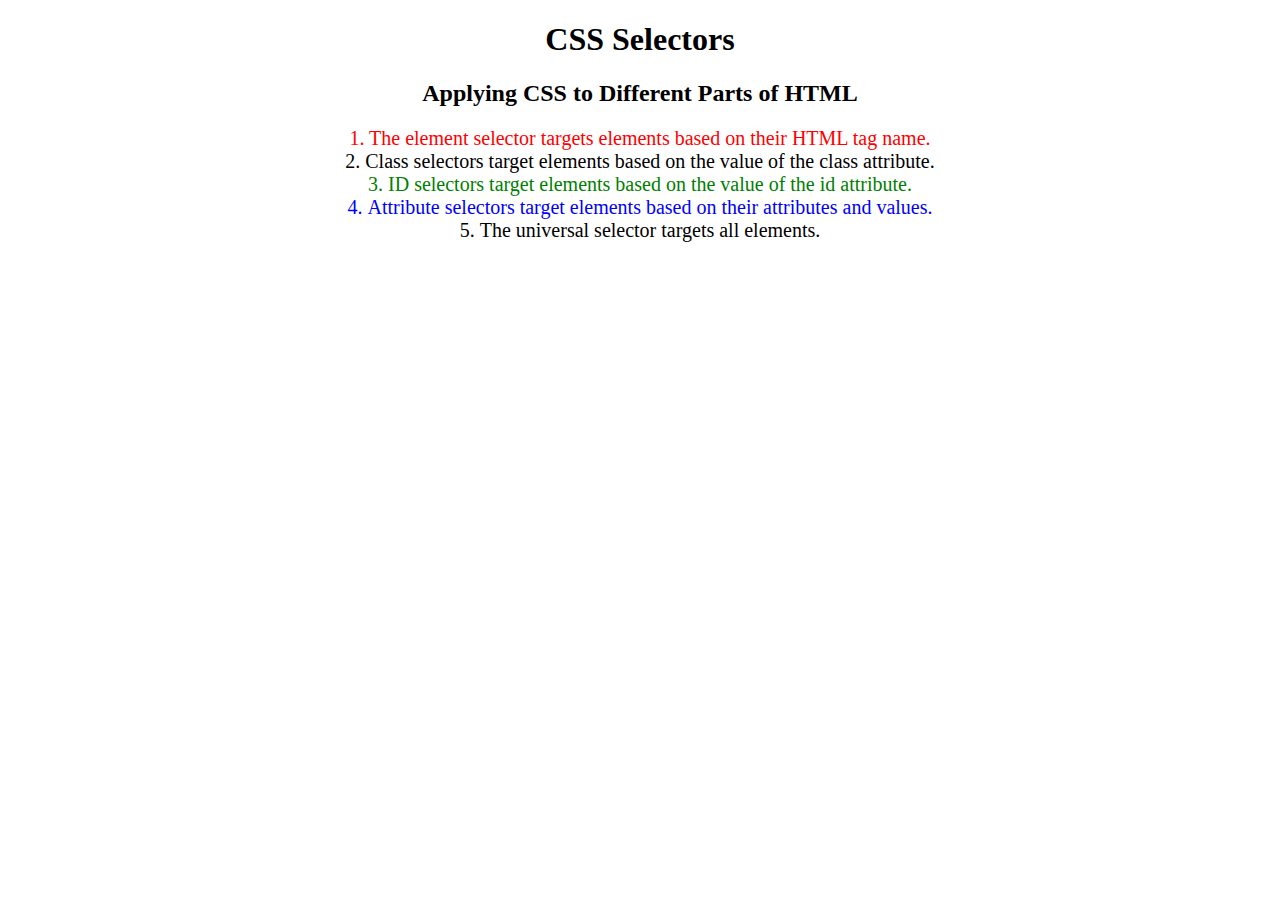
<file: 5.3 CSS Selectors/index.html>
<!DOCTYPE html>
<html lang="en">

<head>
  <meta charset="UTF-8">
  <title>CSS Selectors</title>
  <link rel="stylesheet" href="./style.css" />
</head>

<body>
  <h1>CSS Selectors</h1>
  <h2>Applying CSS to Different Parts of HTML</h2>
  <!-- TODO 1: Set the CSS for all paragraph tags to "color: red" -->
  <p class="note">1. The element selector targets elements based on their HTML tag name.</p>

  <ol>
    <!-- TODO 2: Set the CSS for all elements with a class of "note" to "font-size: 20px" -->
    <li class="note" value="2">Class selectors target elements based on the value of the class attribute.</li>

    <!-- TODO 3: Set the CSS for the element with an id of "id-selector-demo" to "color: green" -->
    <li class="note" id="id-selector-demo" value="3">ID selectors target elements based on the value of the id
      attribute.</li>

    <!-- TODO 4: Set the CSS for the li elements that have the "value" attribute set to "4" to have "color: blue" -->
    <li class="note" value="4">Attribute selectors target elements based on their attributes and values.</li>

    <!-- TODO 5: Set all elements to have "text-align: center" -->
    <li class="note" value="5">The universal selector targets all elements.</li>
  </ol>
</body>

</html>
</file>
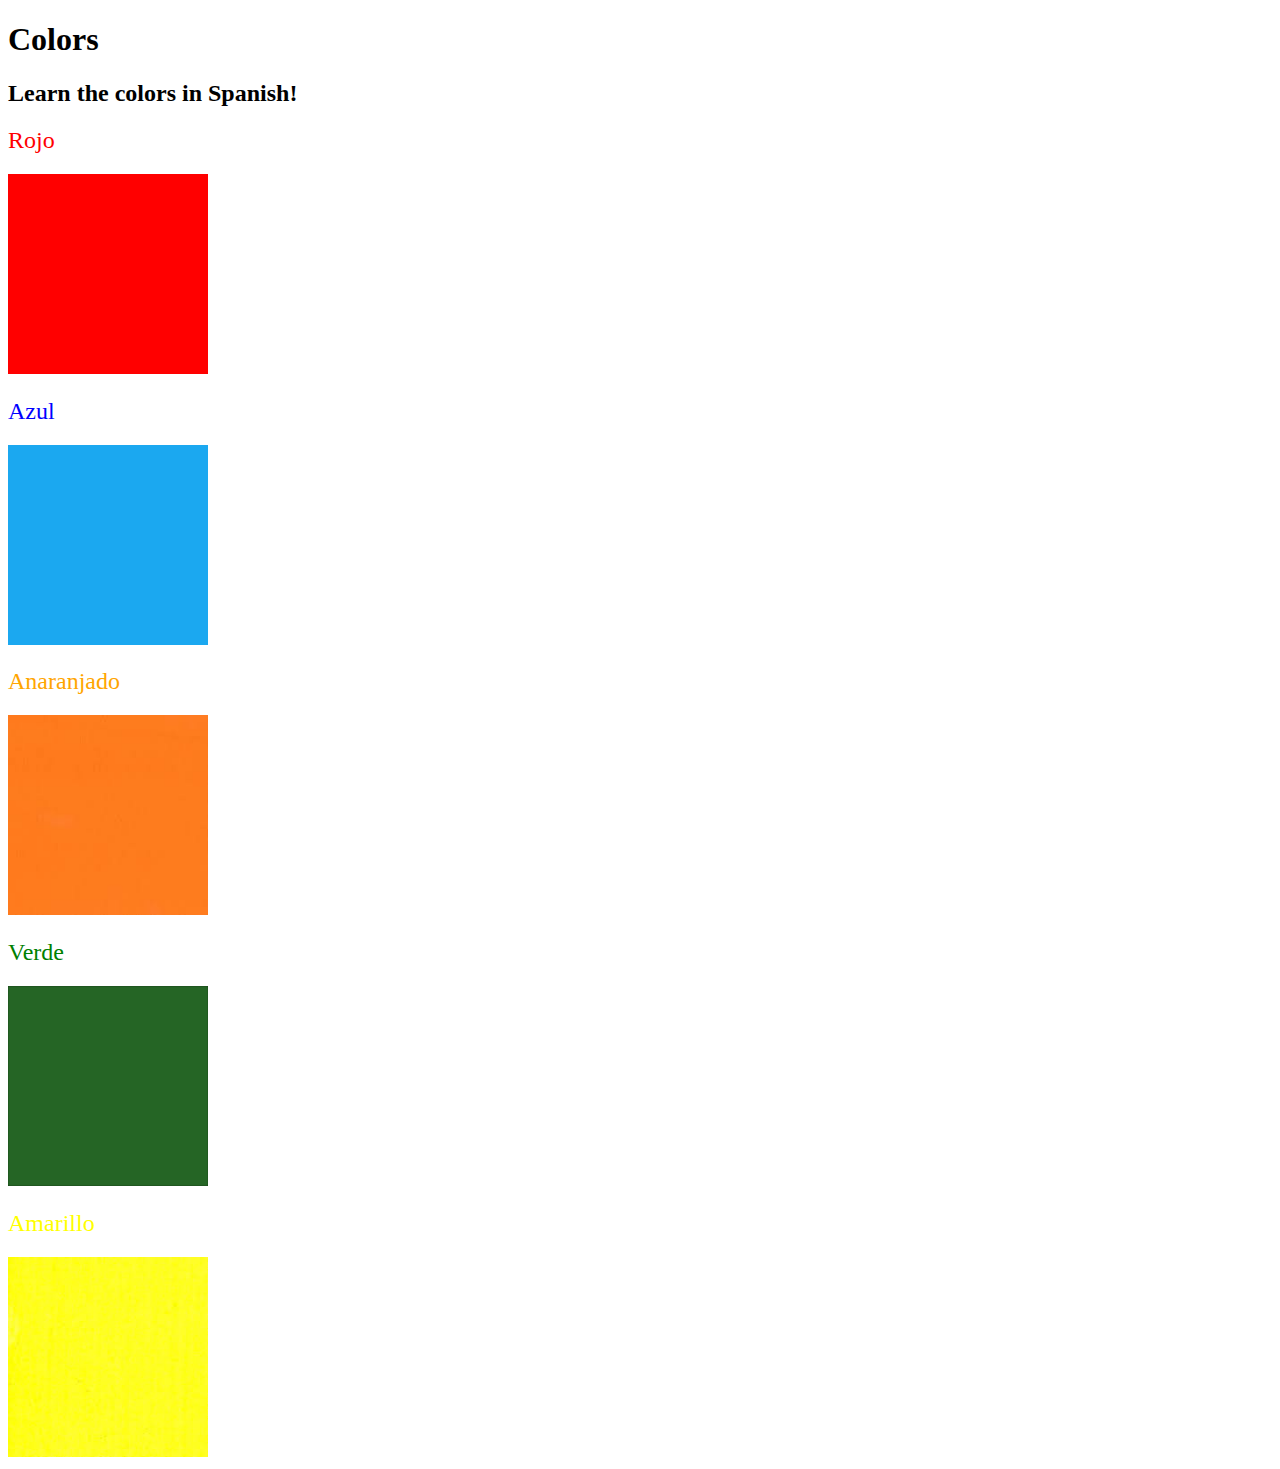
<file: 5.4 Color Vocab Project/index.html>
<!DOCTYPE html>
<html lang="en">

<head>
  <meta charset="UTF-8">
  <title>Spanish Vocabulary</title>
  <link rel="stylesheet" href="./style.css" />
</head>

<body>
  <h1>Colors</h1>
  <h2>Learn the colors in Spanish!</h2>
  <h2 class="color-title" id="red">Rojo</h2>
  <img class="color" src="./assets/images/red.png" alt="red" />

  <h2 class="color-title" id="blue">Azul</h2>
  <img src="./assets/images/blue.png" alt="blue" />

  <h2 class="color-title" id="orange">Anaranjado</h2>
  <img src="./assets/images/orange.png" alt="orange" />

  <h2 class="color-title" id="green">Verde</h2>
  <img src="./assets/images/green.png" alt="green" />

  <h2 class="color-title" id="yellow">Amarillo</h2>
  <img src="./assets/images/yellow.png" alt="yellow" />
</body>

</html>

<!-- 
TODOs
IMPORTANT: You should not need to make ANY CHANGES to index.html
All code should be written in your CSS file.

1. Create a CSS file and incorporate it as an external stylesheet.
2. Use CSS to style each of the color titles to meaning. 
Hint: Use the id to help if you don't know the words in spanish.
3. Use CSS to change all the color titles to have "font-weight: normal;"
4. Use CSS (not HTML) to make all the images 200px heigh and 200px wide. 
Hint: 
https://developer.mozilla.org/en-US/docs/Web/CSS/height
https://developer.mozilla.org/en-US/docs/Web/CSS/width
-->
</file>
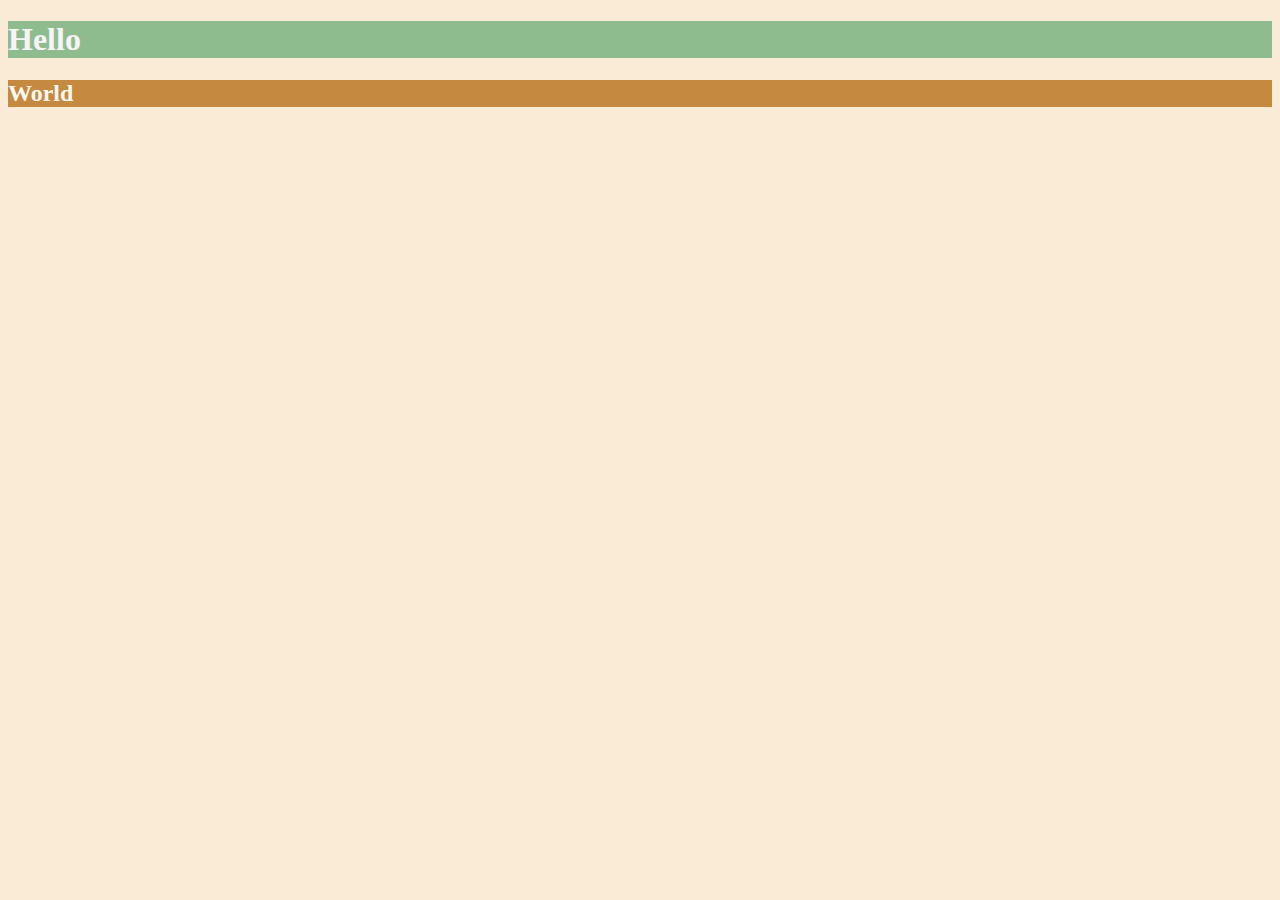
<file: 6.0 CSS Colors/index.html>
<!DOCTYPE html>
<html lang="en">

<head>
  <meta charset="UTF-8">
  <title>Colors</title>
  <style>
  /* Write your CSS code here. */
    /* 1. Make the background of the webpage "antiquewhite"
    2. Make the h1 "whitesmoke"
    3. Make the background of the h1 "darkseagreen"
    4. Make the h2 #FAF8F1
    5. Make the background of the h2 "#C58940" */
    h1{
      color: whitesmoke;
      background-color: darkseagreen;
    }
    body{
      background-color: antiquewhite;
    }
    h2{
      background-color:#C58940 ;
      color:#FAF8F1;
    }
  </style>
</head>

<body>
  <h1>Hello</h1>
  <h2>World</h2>
</body>

</html>
</file>
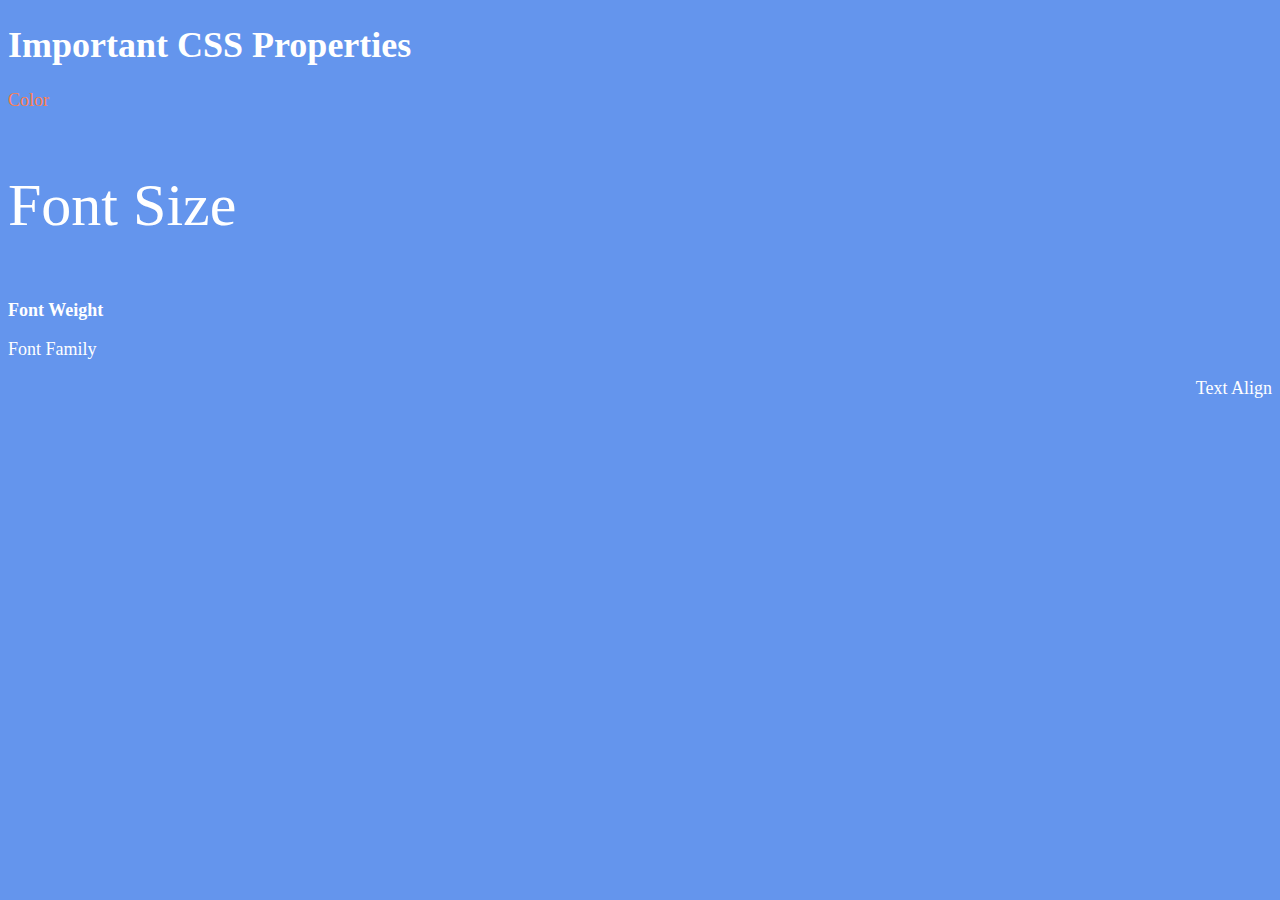
<file: 6.1 Font Properties/index.html>
<!DOCTYPE html>
<html lang="en">

<head>
  <meta charset="UTF-8">
  <title>CSS Properties</title>
  <style>
    body {
      background-color: cornflowerblue;
      color: white;
      font-size: 18px;
    }

    /* Don't change the CSS above, add Your CSS below */
#color{
  color:coral
}
#size{
  font-size: 2rem;
}
#weight{
  font-weight: 900;
}
#family{
  font-family: "Caveat",cursive;
}
 #para{
  text-align: right;
 } 
 html{
  font-size: 30px
 }  
  </style>
</head>

<body>
  <h1>Important CSS Properties</h1>
  <p id="color">Color</p>
  <p id="size">Font Size</p>
  <p id="weight">Font Weight</p>
  <p id="family">Font Family</p>
  <p id="para">Text Align</p>

  <!-- TODOs
  1. Change the color of <p>Color</p> to "coral" color.
  2. Change the font size of <p>Font Size</p> to 2X the size of the root font size.
  3. Change the font weight of <p>Font Weight</p> to 900.
  4. Change the font family of <p>Font Family</p> to the Google font Caveat with regular (400) font weight.
  Link: https://fonts.google.com/specimen/Caveat
  5. Change the <p>Text Align</p> to right align.
  6. Change the the root (html element) font size to 30px -->
</body>

</html>
</file>
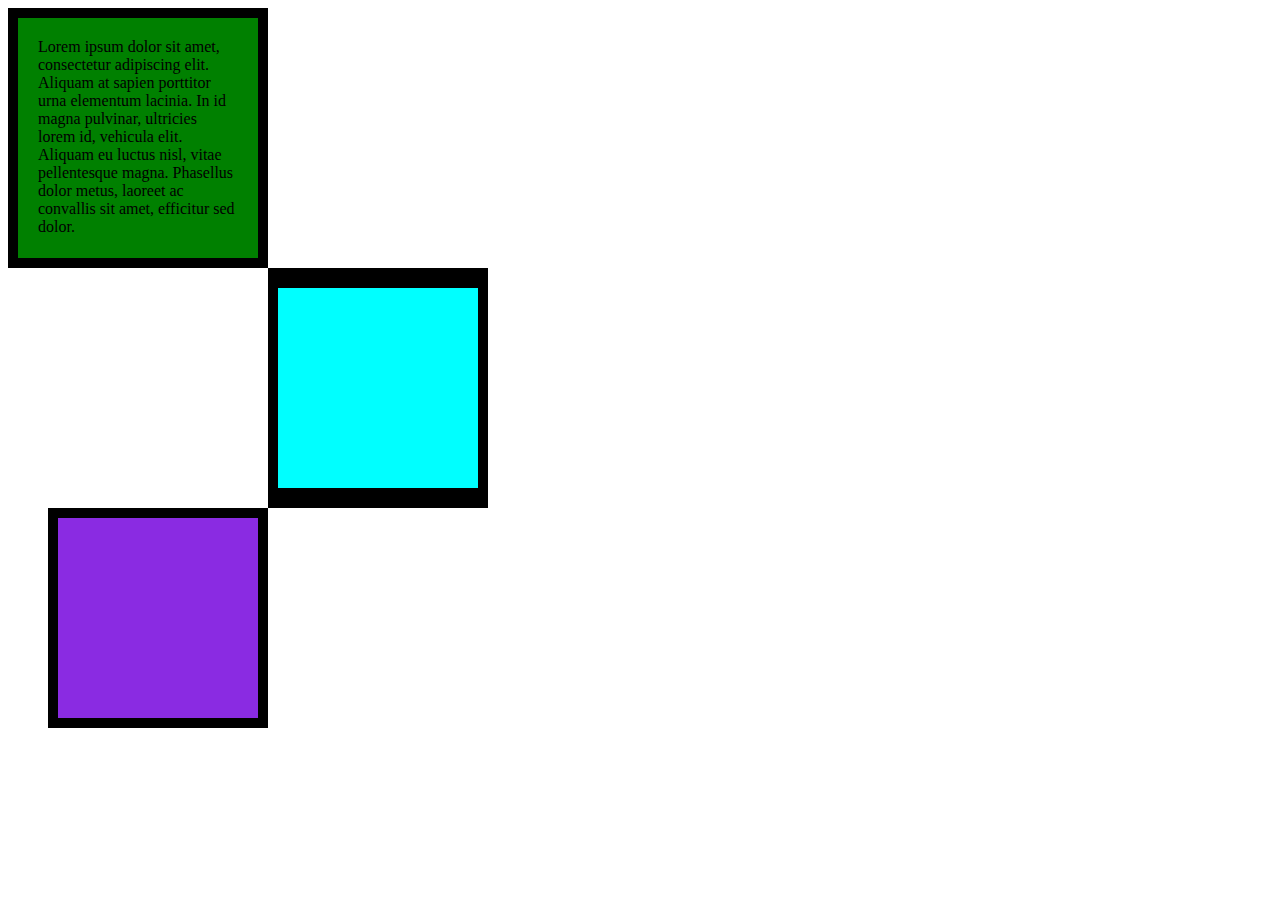
<file: 6.3 CSS Box Model/index.html>
<!DOCTYPE html>
<html lang="en">

<head>
  <meta charset="UTF-8">
  <title>CSS Box Model</title>
  <style>
    /* Write your CSS code here */
div{
  height: 200px;
  width:200px;
}
#one{
  background-color: green;
  padding: 20px;
  border:10px solid black;
}
#two{
  background-color: aqua;
  border: solid black;
  border-width: 20px 10px;
  margin-left: 260px;
}
#three{
  background-color: blueviolet;
  border:10px solid black;
  margin-left: 40px;
}
p{
  margin:0;
}
  </style>
</head>

<body>
<div id="one">
<p>
  Lorem ipsum dolor sit amet, consectetur adipiscing elit. Aliquam at sapien porttitor urna elementum lacinia. In
    id magna pulvinar, ultricies lorem id, vehicula elit. Aliquam eu luctus nisl, vitae pellentesque magna. Phasellus
    dolor metus, laoreet ac convallis sit amet, efficitur sed dolor.
</p>
</div>
<div id="two">

</div>
<div id="three">

</div>

  <!-- TODOs:
1. Create 3 Boxes using the div element.
2. Set their sizes to 200px heigh by 200px wide.
3. Set different background colors for each of the boxes (I used cadetblue, gold and indianred).
4. Add a paragraph <p> element into the first div and add the following words:
    Lorem ipsum dolor sit amet, consectetur adipiscing elit. Aliquam at sapien porttitor urna elementum lacinia. In
    id magna pulvinar, ultricies lorem id, vehicula elit. Aliquam eu luctus nisl, vitae pellentesque magna. Phasellus
    dolor metus, laoreet ac convallis sit amet, efficitur sed dolor.
5. Set the 1st div to have 20px padding all around with a black 10px border.
6. Fix the style of the <p> element to remove all margins.
Hint: Use the CSS inspector in Chrome.
7. Set the 2nd div to have a 20px border on top and bottom and 10px border left and right. (See goal image)
8. Set the 3rd div to have a 10px border 
9. Set the margins for the divs so that each box corner touches the other. (See the goal image)
-->

</body>

</html>
</file>
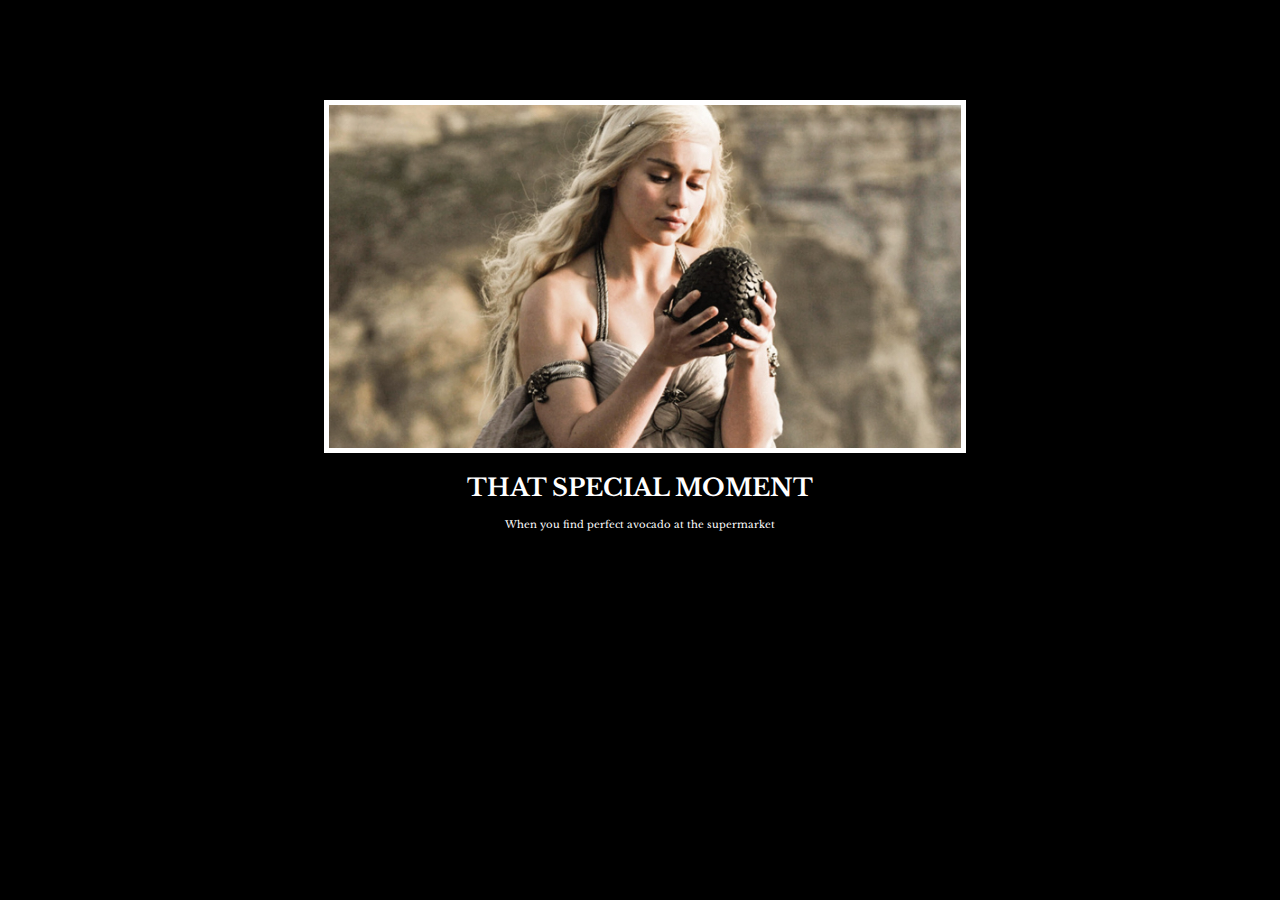
<file: 6.4 Motivation Meme Project/index.html>
<!-- 
  TODO: Create a motivational post website.
Style it how ever you like. 
Look at the goal image for inspiration.
But it must have the following features:
1. The main h1 text should be using the Regular Libre Baskerville Font from Google Fonts:
  https://fonts.google.com/specimen/Libre+Baskerville
2. The text should be white and background black.
3. Add your own image into the images folder inside assets. It should have a 5px white border.
4. The text should be center aligned.
5. Create a div to contain the h1, p and img elements. Adjust the margins so that the image and text are centered on the page. 
  Hint: You horizontally center a div by giving it a width of 50% and a margin-left of 25%.
  Hint: Set the image to have a width of 100% so it fills the div. 
6. Read about the text-transform property on MDN docs to make the h1 uppercase with CSS.
  https://developer.mozilla.org/en-US/docs/Web/CSS/text-transform 
-->
<!DOCTYPE html>
<html lang="en">
<head>
  <meta charset="UTF-8">
  <meta name="viewport" content="width=device-width, initial-scale=1.0">
  <title>Meme of the day</title>
  <link rel="stylesheet" href="./style.css" />
  <link rel="preconnect" href="https://fonts.googleapis.com">
  <link rel="preconnect" href="https://fonts.gstatic.com" crossorigin>
  <link href="https://fonts.googleapis.com/css2?family=Libre+Baskerville&display=swap" rel="stylesheet">
</head>
<body>
  <div class="img-prop">
    <img src="./assets/images/daenerys.jpeg" class="motivation-img"/>
<h1>
  That special Moment
</h1>
<p>
  When you find perfect avocado at the supermarket
</p>
  </div>
</body>
</html>
</file>
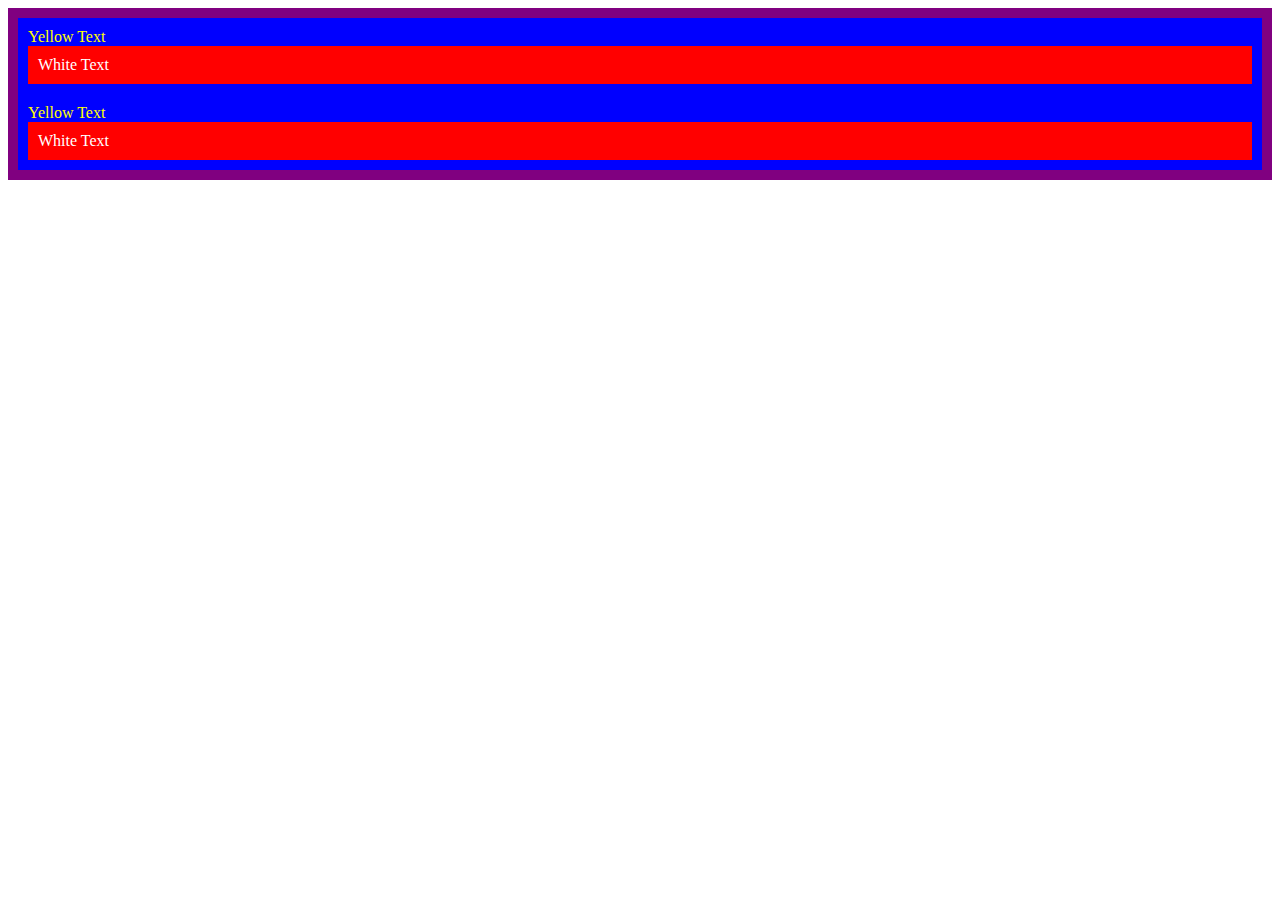
<file: 7.0 CSS Cascade/index.html>
<!DOCTYPE html>
<html lang="en">

<head>
  <meta charset="UTF-8">
  <title>CSS Cascade</title>
  <link rel="stylesheet" href="./style.css">
</head>

<body>
  <div id="outer-box" class="box">
    <div class="box">
      <p class="yellow-text">Yellow Text</p>
      <div class="box inner-box">
        <p class="white-text">White Text</p>
      </div>
    </div>
    <div class="box">
      <p class="yellow-text">Yellow Text</p>
      <div class="box inner-box">
        <p class="white-text">White Text</p>
      </div>
    </div>
  </div>
</body>

</html>
</file>
<file: 5.3 CSS Selectors/style.css>
ol {
  margin-left: -40px;
  margin-top: -20px;
  list-style-position: inside;
}

/* Write your CSS below, don't change the rules above. */
p {
  color: red;
}
.note {
font-size:20px ;
}
#id-selector-demo{
  color:green;
}
li[value="4"]{
  color: blue;
}
*{
  text-align:center
}
</file>
<file: 5.4 Color Vocab Project/style.css>
#red {
    color: red;
  }
  
  #blue {
    color: blue;
  }
  
  #orange {
    color: orange;
  }
  
  #green {
    color: green;
  }
  
  #yellow {
    color: yellow;
  }
  .color-title{
    font-weight: normal;
  }
  img{
    height: 200px;
    width: 200px;
  }
</file>
<file: 6.4 Motivation Meme Project/style.css>
body {
    background-color: black;
  }
  h1 {
    text-transform: uppercase;
    font-size: 1.5rem;
  }
  
  .img-prop {
    width: 50%;
    margin-left: 25%;
    margin-top: 100px;
    color: white;
    font-family: "Libre Baskerville", serif;
    text-align: center;
  }
  
  .motivation-img {
    border: 5px solid white;
    width: 100%;
  }
  p{
    font-size: 10px;
  }
</file>
<file: 7.0 CSS Cascade/style.css>
/* Don't change the existing CSS. */

.box {
  background-color: blue;
  padding: 10px;
}

p {
  color: yellow;
  margin: 0;
  padding: 0;
}
.inner-box{
  background-color: red;
  padding: 10px;
}
#outer-box{
  background-color: purple;
}
.white-text{
  color: white;
}
.yellow-text{
  color:yellow;
}
</file>
